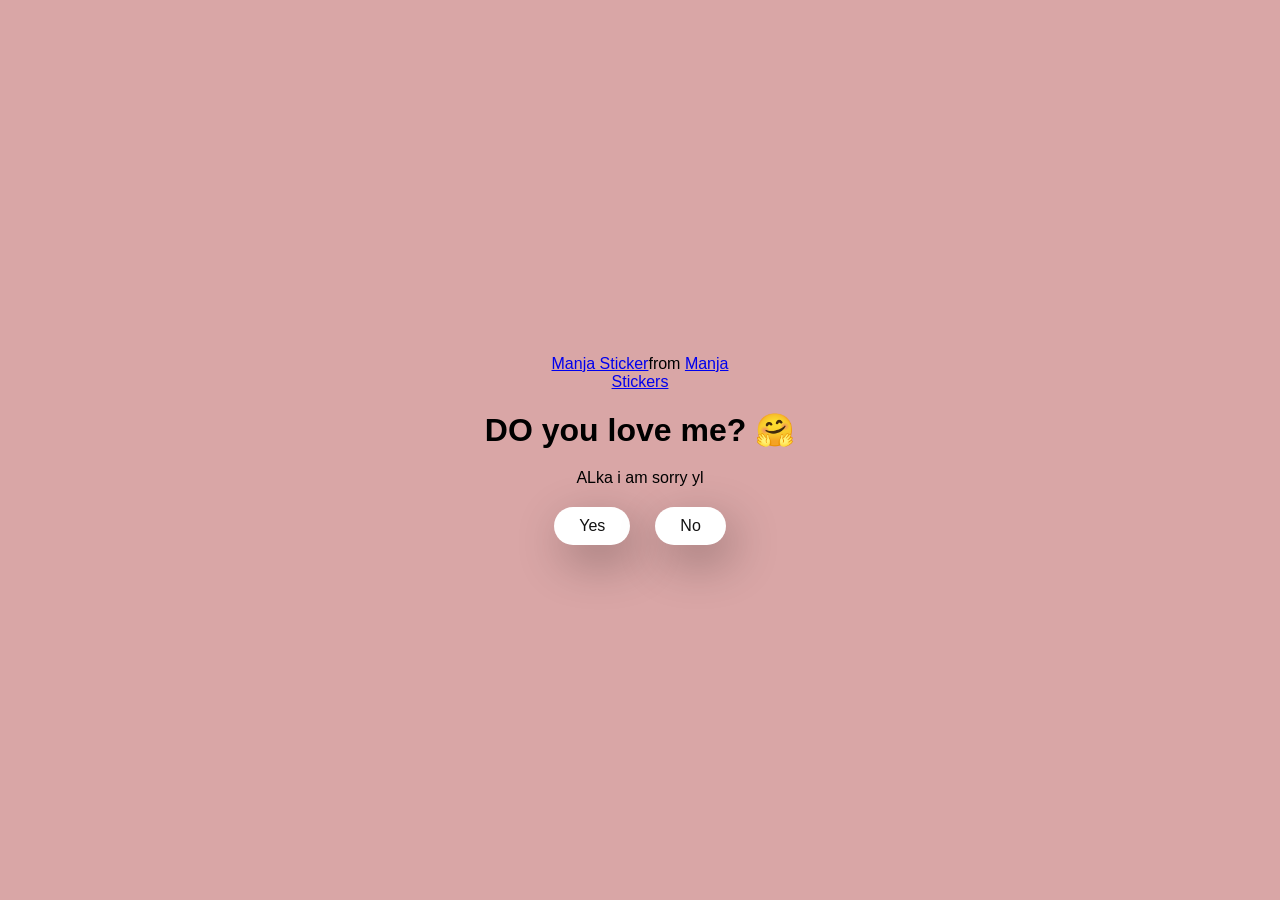
<file: index.html>
<!DOCTYPE html>
<html lang="en">

<head>
  <meta charset="UTF-8" />
  <meta name="viewport" content="width=device-width, initial-scale=1.0" />
  <title>Proposed Her</title>

  <link rel="stylesheet" href="./style.css" />
</head>

<body>
  <div class="container">
    <div class="tenor-gif-embed" data-postid="22885016" data-share-method="host" data-aspect-ratio="1.04918"
      data-width="100%">
      <a href="https://tenor.com/view/manja-gif-22885016">Manja Sticker</a>from
      <a href="https://tenor.com/search/manja-stickers">Manja Stickers</a>
    </div>
    
    <script type="text/javascript" async src="https://tenor.com/embed.js"></script>
    <h1>DO you love me? 🤗</h1>
    <p>ALka i am sorry yl</p>

    <div class="btn">
      <a href="yes.html">Yes</a>
      <a href="no1.html">No</a>
    </div>
  </div>
</body>

</html>
</file>
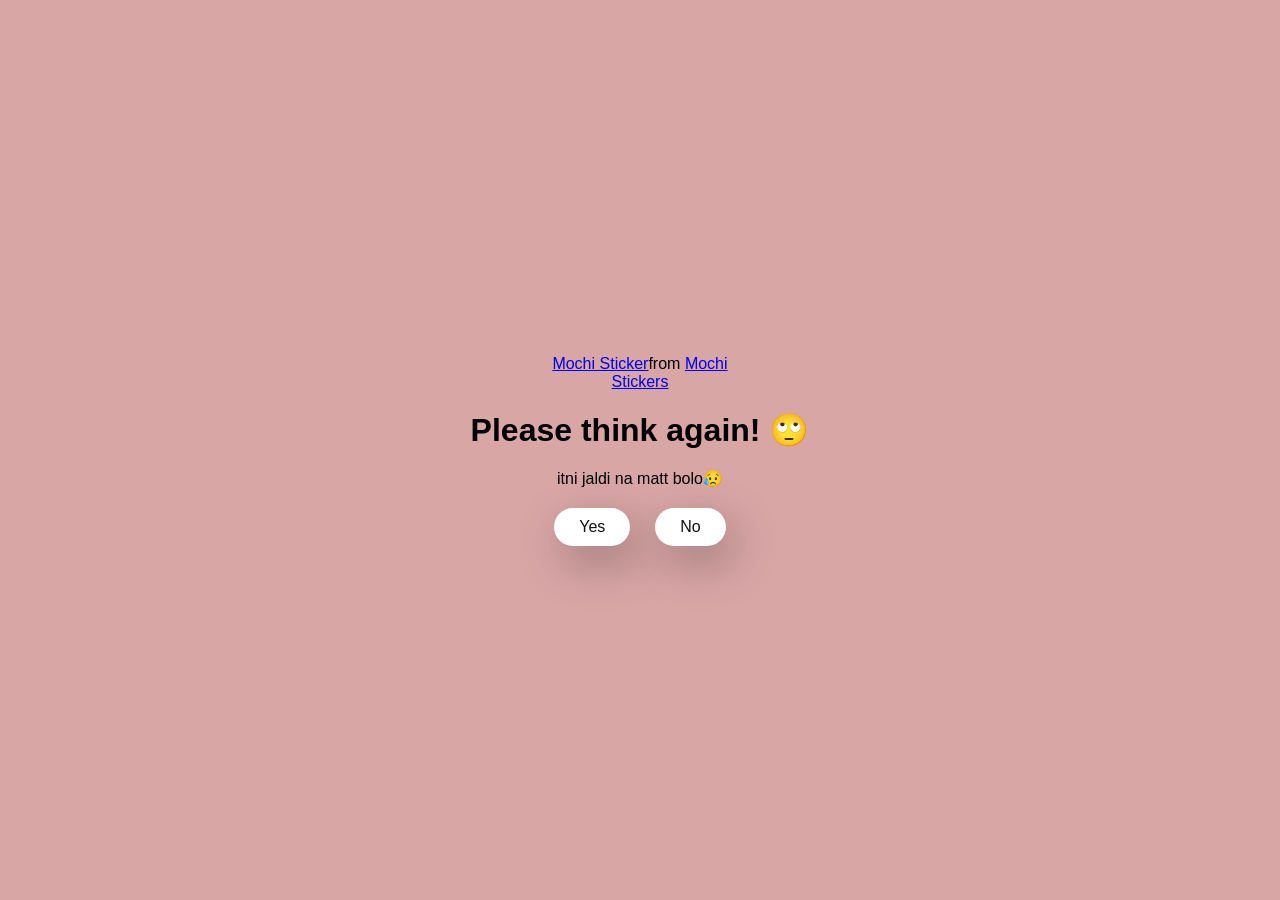
<file: no1.html>
<!DOCTYPE html>
<html lang="en">

<head>
  <meta charset="UTF-8" />
  <meta name="viewport" content="width=device-width, initial-scale=1.0" />
  <title>Ask Her Out</title>

  <link rel="stylesheet" href="./style.css" />
</head>

<body>
  <div class="container">
    <div class="tenor-gif-embed" data-postid="22050818" data-share-method="host" data-aspect-ratio="1"
      data-width="100%">
      <a href="https://tenor.com/view/mochi-gif-22050818">Mochi Sticker</a>from
      <a href="https://tenor.com/search/mochi-stickers">Mochi Stickers</a>
    </div>
    <script type="text/javascript" async src="https://tenor.com/embed.js"></script>
    <h1>Please think again! 🙄</h1>
    <p>itni jaldi na matt bolo😥</p>

    <div class="btn">
      <a href="yes.html">Yes</a>
      <a href="no2.html">No</a>
    </div>
  </div>
</body>

</html>
</file>
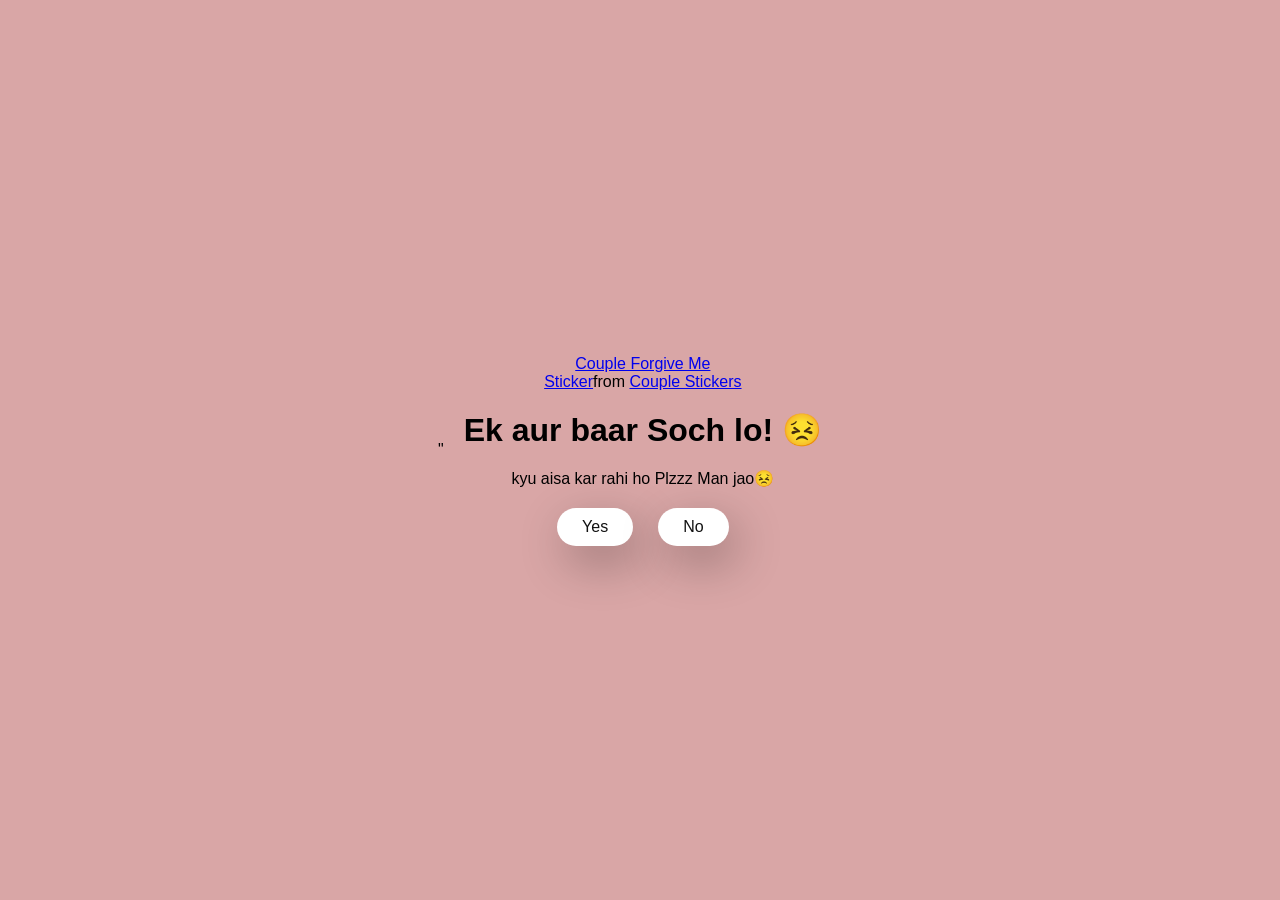
<file: no2.html>
"<!DOCTYPE html>
<html lang="en">

<head>
  <meta charset="UTF-8" />
  <meta name="viewport" content="width=device-width, initial-scale=1.0" />
  <title>Ask Her Out</title>

  <link rel="stylesheet" href="./style.css" />
</head>

<body>
  <div class="container">
    <div class="tenor-gif-embed" data-postid="15195810" data-share-method="host" data-aspect-ratio="1"
      data-width="100%">
      <a href="https://tenor.com/view/couple-forgive-me-asking-for-forgiveness-begging-crying-gif-15195810">Couple
        Forgive Me Sticker</a>from
      <a href="https://tenor.com/search/couple-stickers">Couple Stickers</a>
    </div>
    <script type="text/javascript" async src="https://tenor.com/embed.js"></script>

    <h1>Ek aur baar Soch lo! 😣</h1>
    <p>kyu aisa kar rahi ho Plzzz Man jao😣</p>

    <div class="btn">
      <a href="yes.html">Yes</a>
      <a href="no3.html">No</a>
    </div>
  </div>
</body>

</html>
</file>
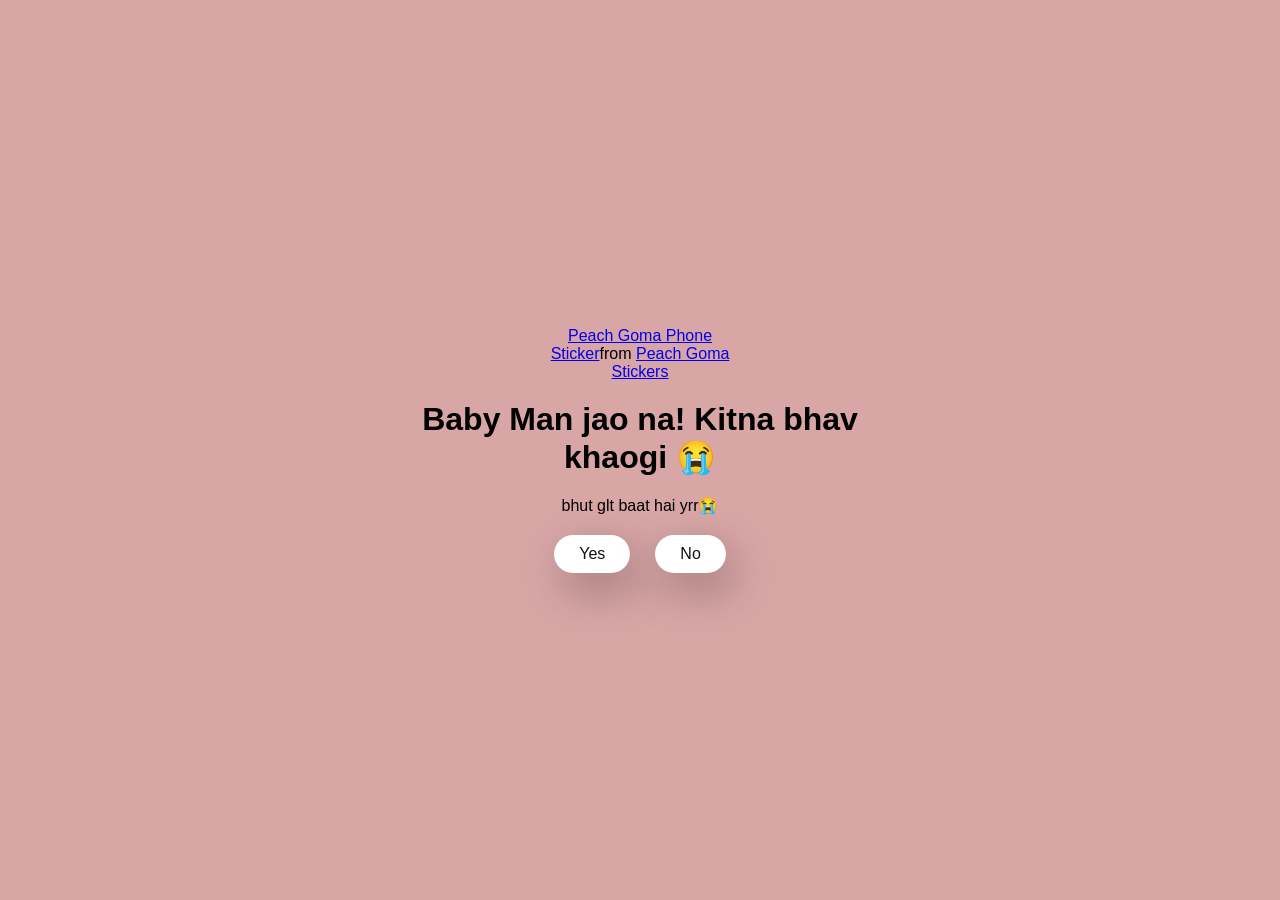
<file: no3.html>
<!DOCTYPE html>
<html lang="en">

<head>
  <meta charset="UTF-8" />
  <meta name="viewport" content="width=device-width, initial-scale=1.0" />
  <title>Ask Her Out</title>

  <link rel="stylesheet" href="./style.css" />
</head>

<body>
  <div class="container">
    <div class="tenor-gif-embed" data-postid="15974530976611222074" data-share-method="host" data-aspect-ratio="1.26923"
      data-width="100%">
      <a href="https://tenor.com/view/peach-goma-phone-gif-15974530976611222074">Peach Goma Phone Sticker</a>from
      <a href="https://tenor.com/search/peach+goma-stickers">Peach Goma Stickers</a>
    </div>
    <script type="text/javascript" async src="https://tenor.com/embed.js"></script>

    <h1>Baby Man jao na! Kitna bhav khaogi 😭</h1>
    <p>bhut glt baat hai yrr😭</p>

    <div class="btn">
      <a href="yes.html">Yes</a>
      <a href="#" id="move-random">No</a>
    </div>
  </div>

  <script src="./script.js"></script>
</body>

</html>
</file>
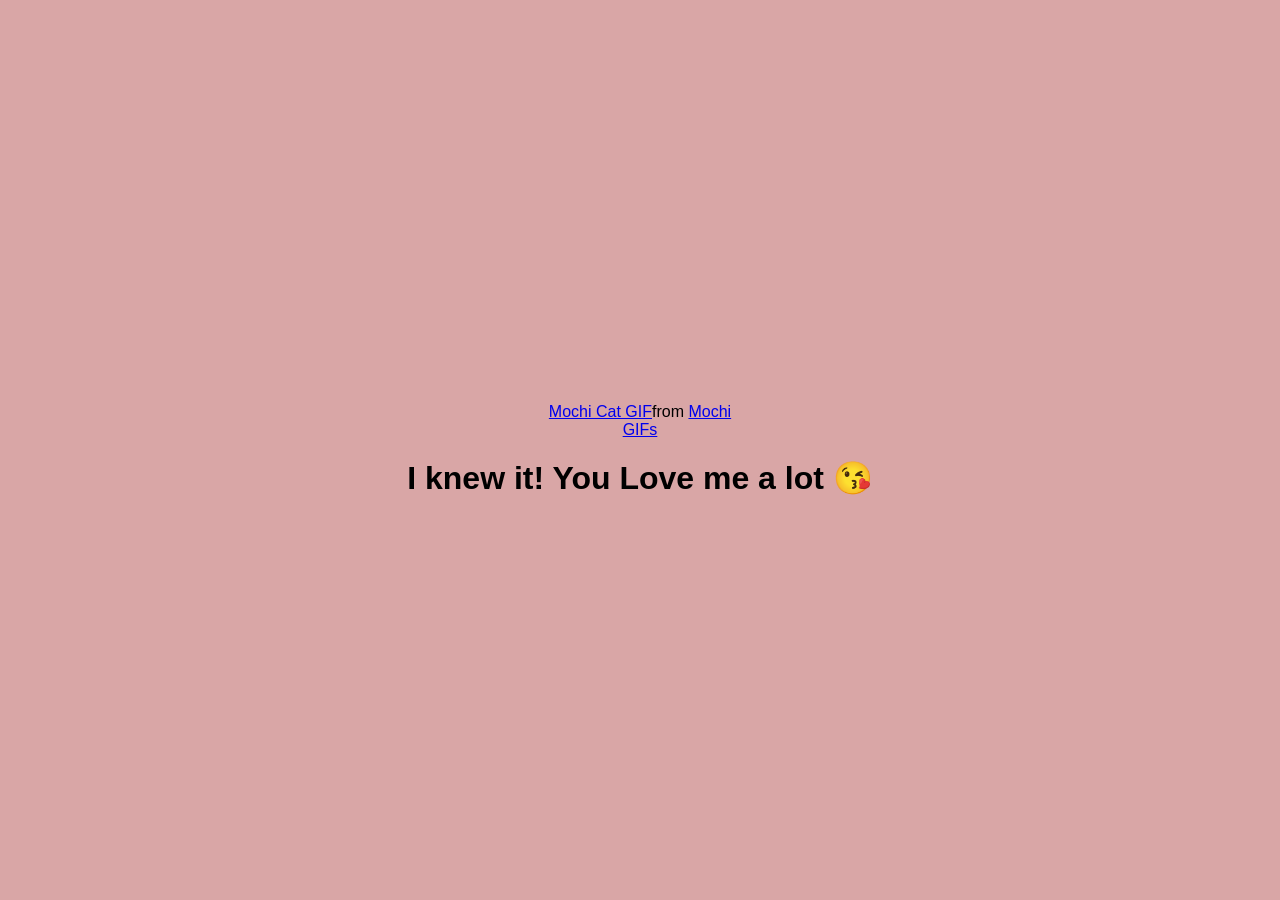
<file: yes.html>
<!DOCTYPE html>
<html lang="en">

<head>
  <meta charset="UTF-8" />
  <meta name="viewport" content="width=device-width, initial-scale=1.0" />
  <title>Ask Her Out</title>

  <link rel="stylesheet" href="./style.css" />
</head>

<body>
  <div class="container">
    <div class="tenor-gif-embed" data-postid="253027946666209433" data-share-method="host" data-aspect-ratio="1.37853"
      data-width="100%">
      <a
        href="https://tenor.com/view/mochi-cat-mochi-and-goma-goma-and-peach-mochi-mochi-peach-cat-gif-gif-253027946666209433">Mochi
        Cat GIF</a>from <a href="https://tenor.com/search/mochi-gifs">Mochi GIFs</a>
    </div>
    <script type="text/javascript" async src="https://tenor.com/embed.js"></script>
    <h1>I knew it! You Love me a lot 😘</h1>
  </div>
</body>

</html>
</file>
<file: style.css>
* {
    margin: 0;
    padding: 0;
    box-sizing: border-box;
    font-family: sans-serif;
  }
  
  body {
    width: 100%;
    min-height: 100vh;
    display: flex;
    justify-content: center;
    align-items: center;
    background-color: #d9a6a6;
  }
  
  .container {
    display: flex;
    flex-direction: column;
    text-align: center;
    align-items: center;
    gap: 20px;
    max-width: 500px;
    margin: 20px;
  }
  
  .container .tenor-gif-embed {
    max-width: 200px;
  }
  
  .container .btn {
    display: flex;
    gap: 25px;
  }
  
  .btn a {
    text-decoration: none;
    color: #111;
    background: #fff;
    padding: 10px 25px;
    border-radius: 66px;
    box-shadow: 0.5rem 1rem 3rem hsl(0, 0%, 0%, 0.3);
  }
</file>
